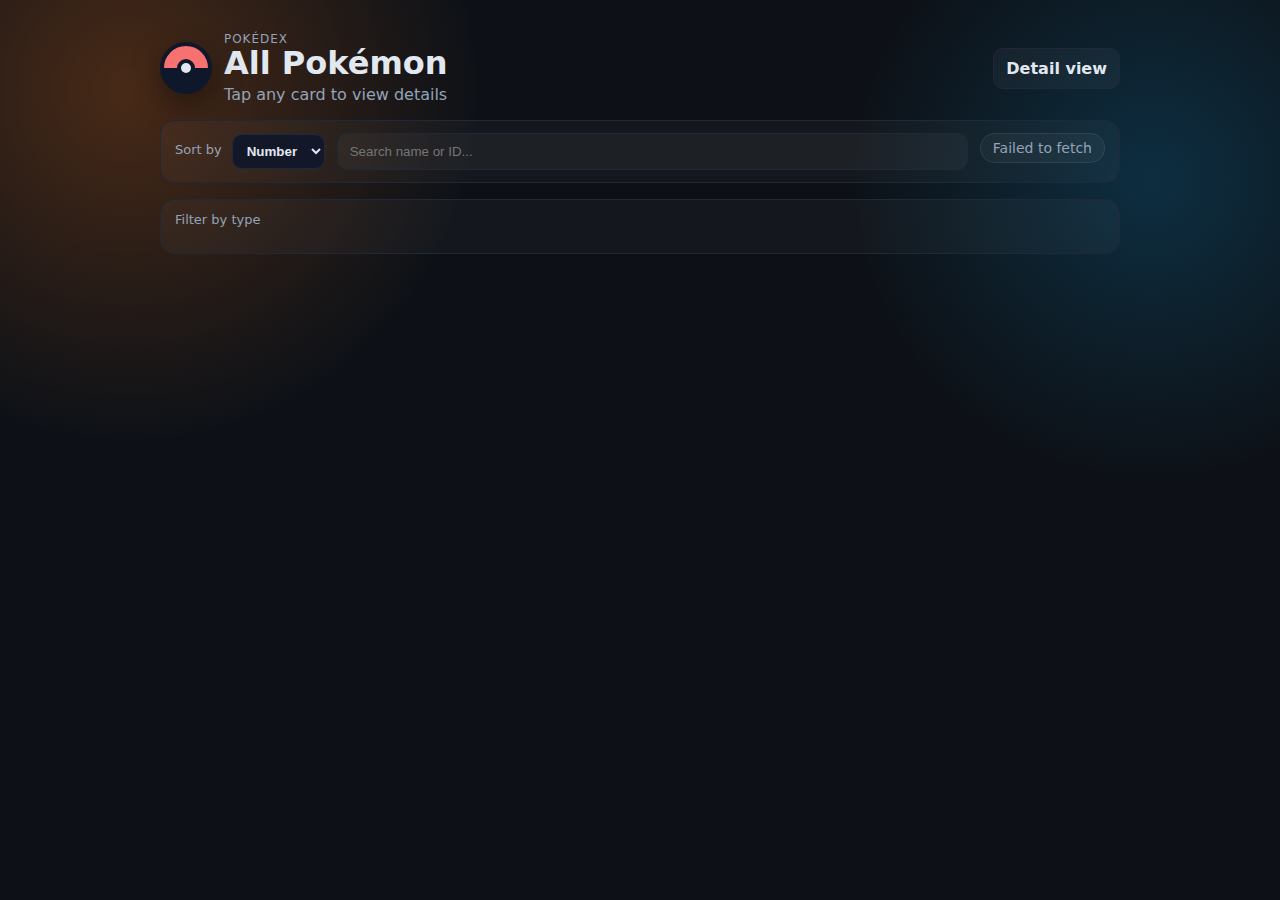
<file: index.html>
<!DOCTYPE html>
<html lang="en">
<head>
  <meta charset="UTF-8" />
  <meta name="viewport" content="width=device-width, initial-scale=1.0" />
  <title>Pokedex</title>
  <link rel="stylesheet" href="style.css" />
  <script>
    if (!window.location.search) {
      window.location.replace('list.html');
    }
  </script>
</head>
<body>
  <div class="page">
    <header class="hero">
      <a class="title-group" href="list.html" aria-label="View all Pokémon">
        <div class="pokeball" aria-hidden="true"></div>
        <div>
          <p class="eyebrow">Pokédex</p>
          <h1>Micah+Isla's Pokédex</h1>
          <p class="subtitle">Powered by Daddy</p>
        </div>
      </a>
      <nav class="nav-links">
        <a href="list.html">All Pokémon</a>
      </nav>
      <form id="search-form" class="search">
        <label class="sr-only" for="search-input">Search by name or ID</label>
        <input id="search-input" name="query" type="text" placeholder="e.g. pikachu or 25" autocomplete="off" required />
        <button type="submit">Search</button>
        <button type="button" id="random-btn" class="ghost">Random</button>
      </form>
    </header>

    <main class="content">
      <section id="status" class="status" role="status" aria-live="polite"></section>
      <div class="pager">
        <button type="button" id="prev-btn" aria-label="Previous Pokémon">← Prev</button>
        <button type="button" id="next-btn" aria-label="Next Pokémon">Next →</button>
      </div>
      <div class="tabs">
        <button class="tab active" data-tab="details">Details</button>
        <button class="tab" data-tab="evolution">Evolution</button>
        <button class="tab" data-tab="gallery">Gallery</button>
        <button class="tab" data-tab="moves">Moves</button>
        <button class="tab" data-tab="battle">Battle Data</button>
      </div>
      <section id="card" class="card tab-panel" data-tab-panel="details" hidden>
        <div class="card__header">
          <div class="card__title">
            <p class="eyebrow" id="poke-id">#000</p>
            <h2 id="poke-name">Pokemon</h2>
            <div class="title-actions">
              <button id="favorite-btn" class="ghost-btn" type="button">Favorite</button>
              <button id="cry-btn" class="ghost-btn" type="button">Play Cry</button>
            </div>
            <p id="genus" class="genus">—</p>
            <p id="flavor" class="flavor">—</p>
            <p id="biology" class="flavor">—</p>
            <div id="types" class="types"></div>
          </div>
          <img id="sprite" class="sprite" alt="Pokemon sprite" src="" />
        </div>

        <div class="card__meta">
          <div>
            <p class="label">Height</p>
            <p id="height" class="value">—</p>
          </div>
          <div>
            <p class="label">Weight</p>
            <p id="weight" class="value">—</p>
          </div>
          <div>
            <p class="label">Generation</p>
            <p id="generation" class="value">—</p>
          </div>
          <div>
            <p class="label">Region</p>
            <p id="region" class="value">—</p>
          </div>
          <div>
            <p class="label">Base Exp</p>
              <p id="base-exp" class="value badge">—</p>
          </div>
          <div>
            <p class="label">Gender Ratio</p>
            <p id="gender" class="value">—</p>
          </div>
          <div>
            <p class="label">Egg Groups</p>
            <p id="egg-groups" class="value">—</p>
          </div>
          <div>
            <p class="label">Habitat</p>
            <p id="habitat" class="value">—</p>
          </div>
          <div>
            <p class="label">Locations</p>
            <ul id="locations" class="locations-list"></ul>
          </div>
          <div>
            <p class="label">Versions</p>
            <ul id="versions" class="versions-list"></ul>
          </div>
        </div>

        <div class="card__body">
          <div>
            <p class="label">Abilities</p>
            <ul id="abilities" class="chips"></ul>
          </div>

          <div>
            <p class="label">Regional / Other Forms</p>
            <ul id="forms" class="chips"></ul>
          </div>

          <div>
            <div class="label-row">
              <p class="label">Stats</p>
              <p class="value badge" id="bst">Base Stat Total: —</p>
            </div>
            <ul id="stats" class="stats"></ul>
          </div>

          <div>
            <p class="label">Fun Facts</p>
            <ul id="fun-facts" class="chips"></ul>
          </div>

        </div>
      </section>

      <section class="card tab-panel" data-tab-panel="evolution" hidden>
        <div class="card__title">
          <h2>Evolution</h2>
          <p class="subtitle">Tap a stage to open its details</p>
        </div>
        <div id="evolution-container" class="evolution"></div>
      </section>

      <section class="card tab-panel" data-tab-panel="gallery" hidden>
        <div class="card__title">
          <h2>Gallery</h2>
          <p class="subtitle">Default, shiny, artwork, and alternative sprites</p>
        </div>
        <div id="gallery" class="gallery"></div>
        <div class="gallery-forms">
          <p class="label">All Forms</p>
          <div id="forms-gallery" class="gallery"></div>
        </div>
      </section>

      <section class="card tab-panel" data-tab-panel="moves" hidden>
        <div class="card__title">
          <h2>Moves</h2>
          <p class="subtitle">Level-up, machine (TM/HM/TR), and breeding moves</p>
        </div>
        <div class="moves-grid">
          <div>
            <p class="label">Level Up</p>
            <ul id="moves-level" class="moves-list"></ul>
          </div>
          <div>
            <p class="label">TM/HM/TR</p>
            <ul id="moves-machine" class="moves-list"></ul>
          </div>
          <div>
            <p class="label">Breeding</p>
            <ul id="moves-egg" class="moves-list"></ul>
          </div>
        </div>
      </section>

      <section class="card tab-panel" data-tab-panel="battle" hidden>
        <div class="card__title">
          <h2>Battle Data</h2>
          <p class="subtitle">Type weaknesses, resistances, and immunities</p>
        </div>
        <div class="battle-grid">
          <div>
            <p class="label">Super Effective</p>
            <ul id="eff-weak" class="chips"></ul>
          </div>
          <div>
            <p class="label">Resist</p>
            <ul id="eff-resist" class="chips"></ul>
          </div>
          <div>
            <p class="label">Immune</p>
            <ul id="eff-immune" class="chips"></ul>
          </div>
        </div>
      </section>
    </main>
  </div>

  <script src="script.js"></script>
</body>
</html>
</file>
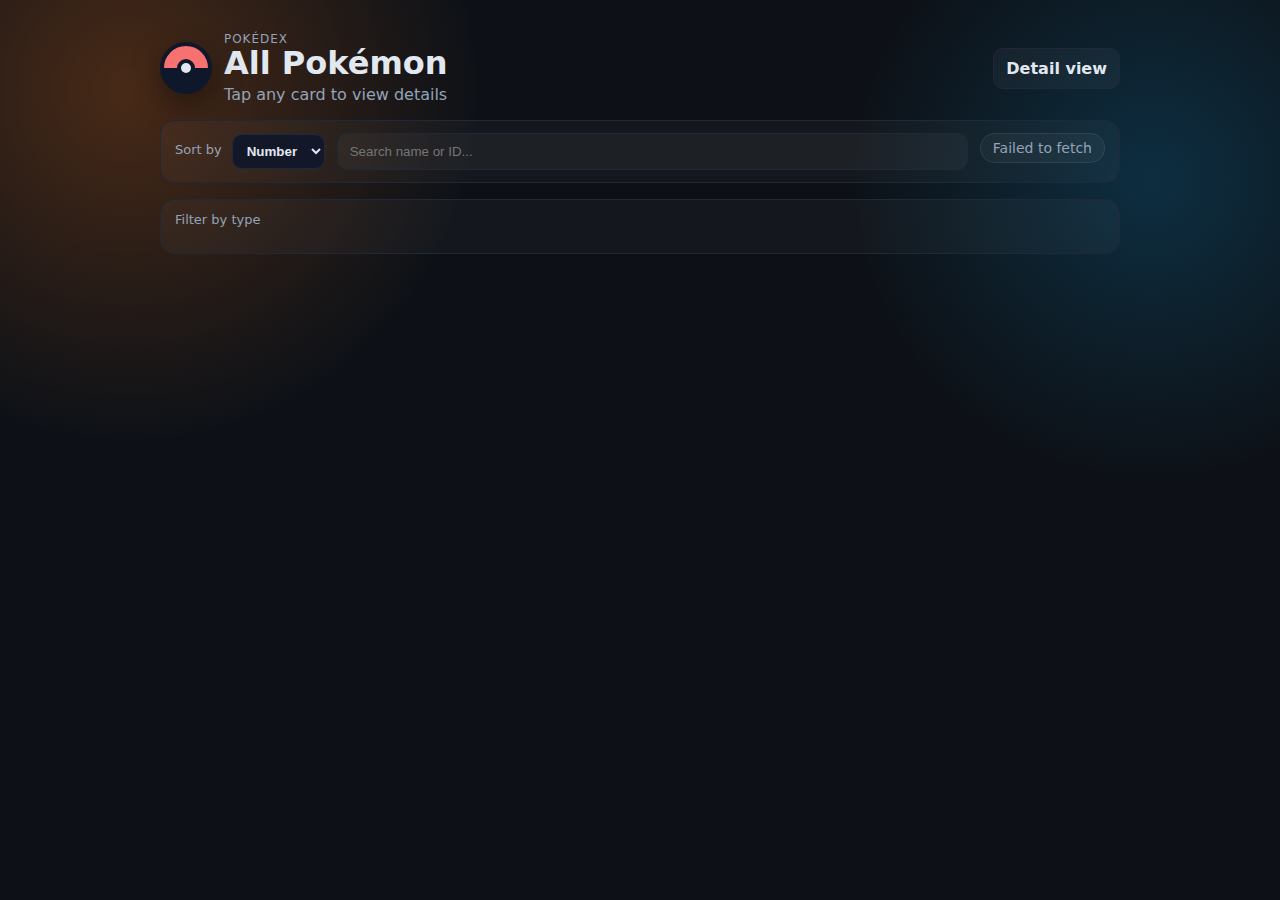
<file: list.html>
<!DOCTYPE html>
<html lang="en">
<head>
  <meta charset="UTF-8" />
  <meta name="viewport" content="width=device-width, initial-scale=1.0" />
  <title>Pokédex — All Pokémon</title>
  <link rel="stylesheet" href="style.css" />
</head>
<body>
  <div class="page">
    <header class="hero">
      <div class="title-group">
        <div class="pokeball" aria-hidden="true"></div>
        <div>
          <p class="eyebrow">Pokédex</p>
          <h1>All Pokémon</h1>
          <p class="subtitle">Tap any card to view details</p>
        </div>
      </div>
      <nav class="nav-links">
        <a href="index.html">Detail view</a>
      </nav>
    </header>

    <section class="toolbar">
      <div class="toolbar__left">
        <label class="label" for="sort-select">Sort by</label>
        <select id="sort-select">
          <option value="number">Number</option>
          <option value="name">Name</option>
          <option value="type">Type</option>
        </select>
      </div>
      <div class="toolbar__search">
        <label class="sr-only" for="search-list">Search by name or ID</label>
        <input id="search-list" type="text" placeholder="Search name or ID..." autocomplete="off" />
      </div>
      <div id="load-status" class="status" role="status" aria-live="polite">Loading list…</div>
    </section>

    <section class="filters">
      <p class="label">Filter by type</p>
      <div id="type-filters" class="filters__grid" role="group" aria-label="Filter by type"></div>
    </section>

    <main class="grid" id="pokemon-grid" aria-live="polite"></main>
  </div>

  <script src="list.js"></script>
</body>
</html>
</file>
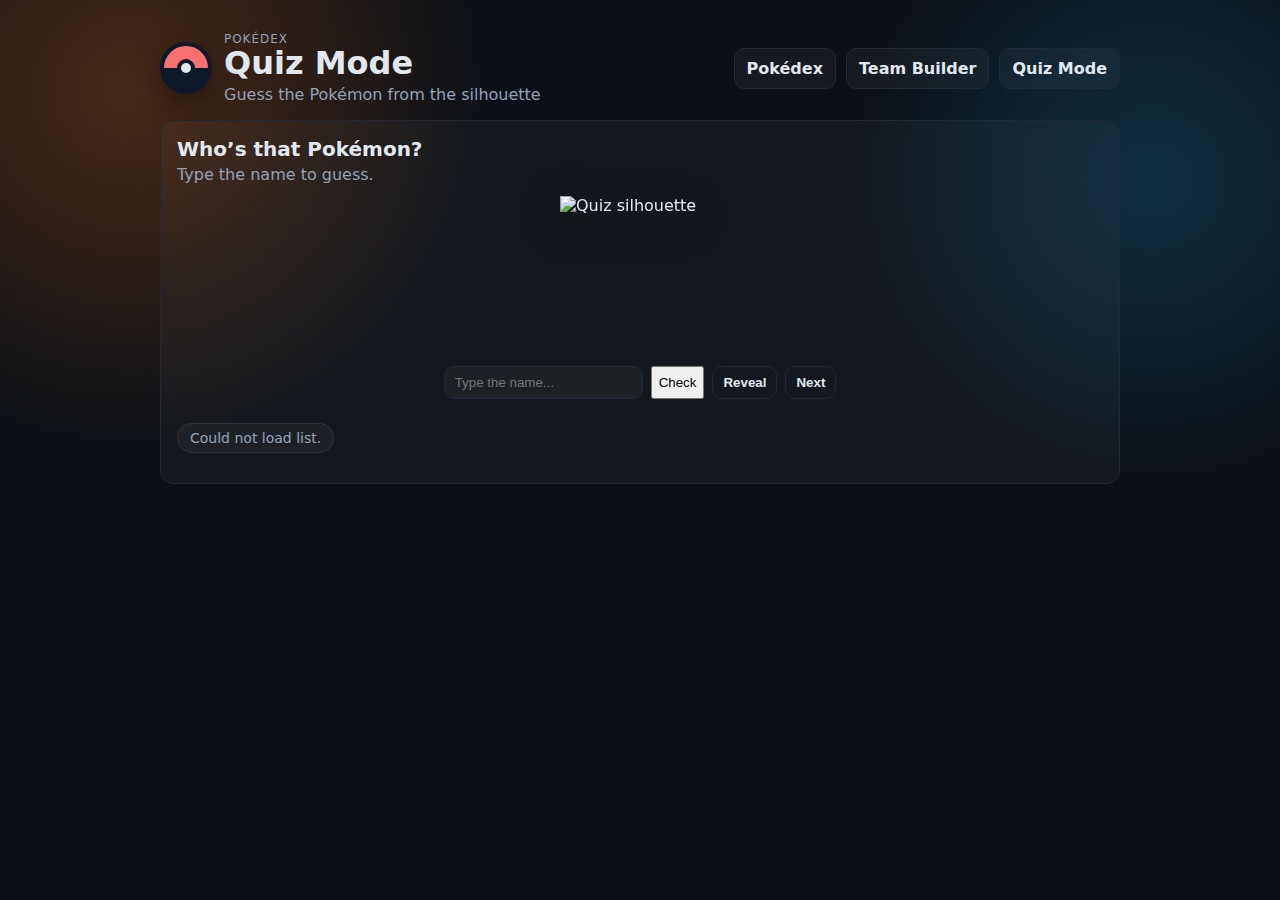
<file: quiz.html>
<!DOCTYPE html>
<html lang="en">
<head>
  <meta charset="UTF-8" />
  <meta name="viewport" content="width=device-width, initial-scale=1.0" />
  <title>Pokédex — Quiz Mode</title>
  <link rel="stylesheet" href="style.css" />
  <link rel="icon" type="image/png" href="icon.png" />
  <link rel="apple-touch-icon" href="icon.png" />
</head>
<body>
  <div class="page">
    <header class="hero">
      <div class="title-group">
        <a class="pokeball-link" href="list.html" aria-label="Back to home">
          <div class="pokeball" aria-hidden="true"></div>
        </a>
        <div>
          <p class="eyebrow">Pokédex</p>
          <h1>Quiz Mode</h1>
          <p class="subtitle">Guess the Pokémon from the silhouette</p>
        </div>
      </div>
      <nav class="nav-links">
        <a href="list.html">Pokédex</a>
        <a href="team.html">Team Builder</a>
        <a href="quiz.html">Quiz Mode</a>
      </nav>
    </header>

    <section class="panel">
      <div class="panel__header">
        <h2>Who’s that Pokémon?</h2>
        <p class="subtitle">Type the name to guess.</p>
      </div>
      <div class="quiz">
        <img id="quiz-image" class="quiz__image" alt="Quiz silhouette" />
        <div class="quiz__controls">
          <input id="quiz-input" type="text" placeholder="Type the name..." autocomplete="off" />
          <button id="quiz-check" type="button">Check</button>
          <button id="quiz-reveal" class="ghost-btn" type="button">Reveal</button>
          <button id="quiz-next" class="ghost-btn" type="button">Next</button>
        </div>
        <p id="quiz-status" class="status">Loading…</p>
      </div>
    </section>
  </div>

  <script src="quiz.js"></script>
</body>
</html>
</file>
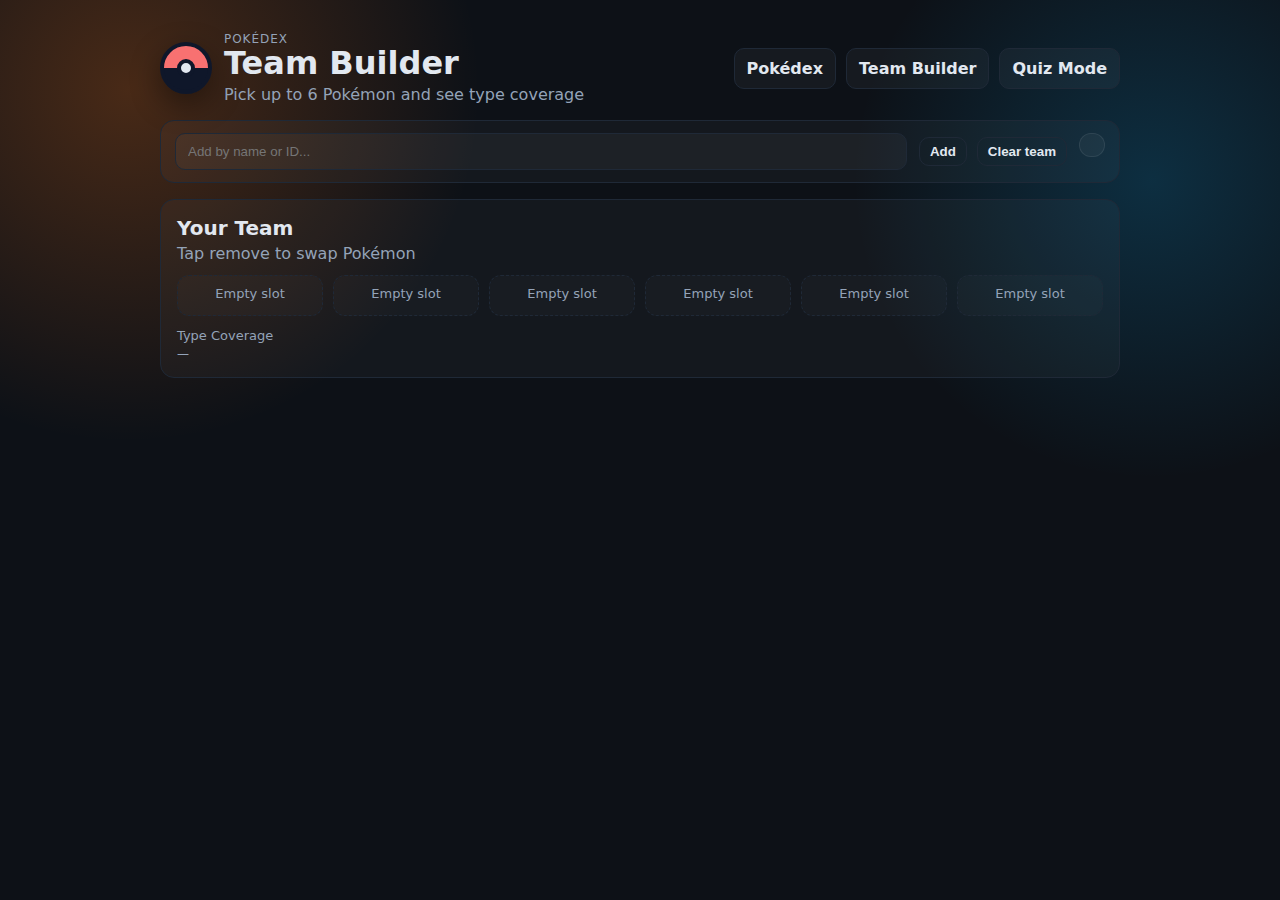
<file: team.html>
<!DOCTYPE html>
<html lang="en">
<head>
  <meta charset="UTF-8" />
  <meta name="viewport" content="width=device-width, initial-scale=1.0" />
  <title>Pokédex — Team Builder</title>
  <link rel="stylesheet" href="style.css" />
  <link rel="icon" type="image/png" href="icon.png" />
  <link rel="apple-touch-icon" href="icon.png" />
</head>
<body>
  <div class="page">
    <header class="hero">
      <div class="title-group">
        <a class="pokeball-link" href="list.html" aria-label="Back to home">
          <div class="pokeball" aria-hidden="true"></div>
        </a>
        <div>
          <p class="eyebrow">Pokédex</p>
          <h1>Team Builder</h1>
          <p class="subtitle">Pick up to 6 Pokémon and see type coverage</p>
        </div>
      </div>
      <nav class="nav-links">
        <a href="list.html">Pokédex</a>
        <a href="team.html">Team Builder</a>
        <a href="quiz.html">Quiz Mode</a>
      </nav>
    </header>

    <section class="toolbar">
      <div class="toolbar__search">
        <label class="sr-only" for="team-add-input">Add Pokémon by name or ID</label>
        <input id="team-add-input" type="text" placeholder="Add by name or ID..." autocomplete="off" />
      </div>
      <div class="toolbar__actions">
        <button id="team-add-btn" class="ghost-btn" type="button">Add</button>
        <button id="clear-team" class="ghost-btn" type="button">Clear team</button>
      </div>
      <div id="team-status" class="status" role="status" aria-live="polite"></div>
    </section>

    <section class="panel">
      <div class="panel__header">
        <h2>Your Team</h2>
        <p class="subtitle">Tap remove to swap Pokémon</p>
      </div>
      <div id="team-slots" class="team-slots"></div>
      <div>
        <p class="label">Type Coverage</p>
        <div id="team-coverage" class="chips"></div>
      </div>
    </section>
  </div>

  <script src="team.js"></script>
</body>
</html>
</file>
<file: style.css>
:root {
  color-scheme: light dark;
  --bg: #0d1117;
  --panel: #111827;
  --muted: #94a3b8;
  --text: #e2e8f0;
  --accent: #f97316;
  --border: #1f2937;
  --success: #22c55e;
  --warn: #facc15;
  --error: #ef4444;
  --card-width: min(960px, 100%);
  font-family: 'Inter', system-ui, -apple-system, BlinkMacSystemFont, 'Segoe UI', sans-serif;
  background: radial-gradient(circle at 10% 10%, rgba(249, 115, 22, 0.25), transparent 25%), radial-gradient(circle at 90% 20%, rgba(14, 165, 233, 0.2), transparent 22%), var(--bg);
  color: var(--text);
}

*,
*::before,
*::after {
  box-sizing: border-box;
}

[hidden] {
  display: none !important;
}

body {
  margin: 0;
  min-height: 100vh;
  display: flex;
  justify-content: center;
  padding: 32px 16px 48px;
}

.page {
  width: var(--card-width);
  display: flex;
  flex-direction: column;
  gap: 16px;
}

.hero {
  display: flex;
  flex-wrap: wrap;
  align-items: center;
  justify-content: space-between;
  gap: 16px;
}

.nav-links {
  display: flex;
  gap: 10px;
}

.nav-links a {
  padding: 10px 12px;
  border-radius: 10px;
  border: 1px solid var(--border);
  color: var(--text);
  text-decoration: none;
  background: rgba(255, 255, 255, 0.04);
  font-weight: 600;
}

.title-group {
  display: flex;
  align-items: center;
  gap: 12px;
  color: inherit;
  text-decoration: none;
}

.pokeball-link {
  display: inline-flex;
  border-radius: 50%;
}


.pokeball {
  width: 52px;
  height: 52px;
  border-radius: 50%;
  background: linear-gradient(180deg, #f87171 50%, #0f172a 50%);
  border: 4px solid #0f172a;
  position: relative;
  box-shadow: 0 10px 30px rgba(0, 0, 0, 0.4);
}

.pokeball::before {
  content: '';
  position: absolute;
  inset: 22px 0 22px 0;
  background: #0f172a;
}

.pokeball::after {
  content: '';
  position: absolute;
  top: 50%;
  left: 50%;
  transform: translate(-50%, -50%);
  width: 18px;
  height: 18px;
  border-radius: 50%;
  background: #e2e8f0;
  border: 4px solid #0f172a;
}

h1 {
  margin: 0;
  font-size: 32px;
  line-height: 1.1;
}

.eyebrow {
  margin: 0;
  text-transform: uppercase;
  letter-spacing: 0.08em;
  font-size: 12px;
  color: var(--muted);
}

.subtitle {
  margin: 4px 0 0;
  color: var(--muted);
}

.badge {
  display: inline-flex;
  align-items: center;
  gap: 6px;
  padding: 6px 10px;
  border-radius: 999px;
  background: rgba(249, 115, 22, 0.16);
  border: 1px solid var(--border);
  font-weight: 700;
  font-size: 13px;
}

.flavor {
  margin: 6px 0 10px;
  color: var(--muted);
  font-size: 14px;
  padding: 8px 10px;
  border-radius: 10px;
  background: rgba(255, 255, 255, 0.04);
  border: 1px solid var(--border);
}

.genus {
  margin: 4px 0 0;
  color: var(--text);
  font-weight: 700;
  font-size: 15px;
  text-transform: capitalize;
}

.title-actions {
  display: flex;
  gap: 8px;
  flex-wrap: wrap;
  margin: 6px 0;
}

.search {
  display: flex;
  width: 100%;
  max-width: 420px;
  gap: 8px;
}

.search input {
  flex: 1;
  padding: 12px 14px;
  border-radius: 12px;
  border: 1px solid var(--border);
  background: rgba(255, 255, 255, 0.03);
  color: inherit;
  outline: none;
  transition: border 120ms ease, box-shadow 120ms ease;
}

.search input:focus {
  border-color: var(--accent);
  box-shadow: 0 0 0 3px rgba(249, 115, 22, 0.35);
}

.search button {
  padding: 12px 16px;
  border-radius: 12px;
  border: 1px solid var(--border);
  background: var(--accent);
  color: #0f172a;
  font-weight: 600;
  cursor: pointer;
  transition: transform 120ms ease, box-shadow 120ms ease, opacity 120ms ease;
}

.search button:hover {
  transform: translateY(-1px);
  box-shadow: 0 10px 30px rgba(249, 115, 22, 0.3);
}

.search button:disabled {
  opacity: 0.6;
  cursor: not-allowed;
}

.search .ghost {
  background: transparent;
  color: var(--text);
}

.pager {
  display: flex;
  justify-content: space-between;
  gap: 10px;
}

.pager button {
  flex: 1;
  padding: 10px 14px;
  border-radius: 12px;
  border: 1px solid var(--border);
  background: rgba(255, 255, 255, 0.05);
  color: var(--text);
  font-weight: 700;
  cursor: pointer;
  transition: transform 120ms ease, box-shadow 120ms ease, opacity 120ms ease;
}

.pager button:hover {
  transform: translateY(-1px);
  box-shadow: 0 10px 30px rgba(0, 0, 0, 0.25);
}

.pager button:disabled {
  opacity: 0.6;
  cursor: not-allowed;
}

.pager-cards {
  display: grid;
  grid-template-columns: repeat(2, minmax(0, 1fr));
  gap: 12px;
  margin: 12px 0 18px;
}

.pager-card {
  display: grid;
  grid-template-columns: auto auto 1fr;
  align-items: center;
  gap: 12px;
  padding: 12px 16px;
  border-radius: 16px;
  background: rgba(255, 255, 255, 0.03);
  border: 1px solid rgba(255, 255, 255, 0.08);
  text-decoration: none;
  color: inherit;
  transition: transform 0.2s ease, border-color 0.2s ease, box-shadow 0.2s ease;
}

.pager-card:hover {
  transform: translateY(-1px);
  border-color: rgba(255, 255, 255, 0.2);
  box-shadow: 0 10px 25px rgba(0, 0, 0, 0.2);
}

.pager-card__arrow {
  font-size: 20px;
  color: var(--muted);
}

.pager-card__img {
  width: 60px;
  height: 60px;
  object-fit: contain;
  filter: drop-shadow(0 12px 18px rgba(0, 0, 0, 0.35));
}

.pager-card__meta {
  display: flex;
  flex-direction: column;
  gap: 4px;
}

.pager-card__id {
  margin: 0;
  font-size: 12px;
  color: var(--muted);
}

.pager-card__name {
  margin: 0;
  font-size: 16px;
  font-weight: 700;
}

.pager-card.is-disabled {
  opacity: 0.5;
  pointer-events: none;
}

.pager-card#next-card {
  grid-template-columns: 1fr auto auto;
  text-align: right;
}

.content {
  display: flex;
  flex-direction: column;
  gap: 12px;
}

.tabs {
  display: flex;
  gap: 8px;
}

.tab {
  padding: 10px 14px;
  border-radius: 12px;
  border: 1px solid var(--border);
  background: rgba(255, 255, 255, 0.04);
  color: var(--text);
  cursor: pointer;
  font-weight: 700;
  flex: 1;
  transition: transform 120ms ease, box-shadow 120ms ease, border 120ms ease;
}

.tab:hover {
  transform: translateY(-1px);
  box-shadow: 0 10px 30px rgba(0, 0, 0, 0.25);
}

.tab.active {
  border-color: var(--accent);
  background: rgba(249, 115, 22, 0.15);
}

.status {
  min-height: 24px;
  color: var(--muted);
  font-size: 14px;
  display: inline-flex;
  align-items: center;
  gap: 6px;
  padding: 6px 12px;
  border-radius: 999px;
  background: rgba(255, 255, 255, 0.04);
  border: 1px solid rgba(255, 255, 255, 0.08);
  align-self: flex-start;
}

.status[data-tone='success'] {
  color: var(--success);
}

.status[data-tone='error'] {
  color: var(--error);
}

.status[data-tone='warn'] {
  color: var(--warn);
}

.status[data-tone='loading'] {
  color: var(--accent);
}

.status[data-tone='loading']::after {
  content: '...';
  animation: statusDots 1.2s steps(3, end) infinite;
}

@keyframes statusDots {
  0% { content: ''; }
  33% { content: '.'; }
  66% { content: '..'; }
  100% { content: '...'; }
}

.loading-panel {
  display: inline-flex;
  align-items: center;
  gap: 12px;
  padding: 10px 14px;
  border-radius: 999px;
  background: rgba(255, 255, 255, 0.04);
  border: 1px solid rgba(255, 255, 255, 0.08);
  color: var(--text);
}

.loading-panel__text {
  margin: 0;
  font-size: 14px;
  color: var(--muted);
}

.loading-ball {
  width: 28px;
  height: 28px;
  border-width: 3px;
  animation: loadingSpin 1.2s linear infinite;
}

.loading-ball::before {
  inset: 11px 0 11px 0;
}

.loading-ball::after {
  width: 10px;
  height: 10px;
  border-width: 3px;
}

@keyframes loadingSpin {
  to { transform: rotate(360deg); }
}

.pager-card__media {
  position: relative;
  width: 60px;
  height: 60px;
  display: grid;
  place-items: center;
}

.pager-card__loader {
  position: absolute;
  width: 36px;
  height: 36px;
  border-width: 3px;
  opacity: 0.8;
}

.pager-card__img {
  width: 60px;
  height: 60px;
  object-fit: contain;
  filter: drop-shadow(0 12px 18px rgba(0, 0, 0, 0.35));
  transition: opacity 0.2s ease;
}

.pager-card__media.is-loaded .pager-card__loader {
  opacity: 0;
}

.toolbar {
  display: flex;
  align-items: center;
  justify-content: space-between;
  gap: 12px;
  padding: 12px 14px;
  border: 1px solid var(--border);
  border-radius: 14px;
  background: rgba(255, 255, 255, 0.03);
  flex-wrap: wrap;
}

.toolbar__left {
  display: flex;
  align-items: center;
  gap: 10px;
}

.toolbar__actions {
  display: flex;
  align-items: center;
  gap: 10px;
  flex-wrap: wrap;
}

.status--toast {
  position: fixed;
  right: 16px;
  bottom: 16px;
  z-index: 20;
  background: rgba(15, 23, 42, 0.92);
  border: 1px solid rgba(255, 255, 255, 0.12);
  box-shadow: 0 12px 30px rgba(0, 0, 0, 0.35);
  opacity: 0;
  transform: translateY(8px);
  transition: opacity 0.2s ease, transform 0.2s ease;
}

.status--toast.is-visible {
  opacity: 1;
  transform: translateY(0);
}

.toolbar__group {
  display: flex;
  align-items: center;
  gap: 8px;
  padding: 4px;
  border-radius: 999px;
  background: rgba(255, 255, 255, 0.03);
  border: 1px solid rgba(255, 255, 255, 0.06);
}

.ghost-btn--accent {
  background: rgba(249, 115, 22, 0.15);
  border-color: rgba(249, 115, 22, 0.5);
  color: #f8fafc;
}

.ghost-btn--accent {
  display: inline-flex;
  align-items: center;
  gap: 8px;
}

.btn-pokeball {
  width: 18px;
  height: 18px;
  border-radius: 50%;
  background: linear-gradient(180deg, #f87171 50%, #0f172a 50%);
  border: 2px solid #0f172a;
  position: relative;
  box-shadow: 0 4px 10px rgba(0, 0, 0, 0.35);
}

.btn-pokeball::before {
  content: '';
  position: absolute;
  inset: 7px 0 7px 0;
  background: #0f172a;
}

.btn-pokeball::after {
  content: '';
  position: absolute;
  top: 50%;
  left: 50%;
  transform: translate(-50%, -50%);
  width: 6px;
  height: 6px;
  border-radius: 50%;
  background: #e2e8f0;
  border: 2px solid #0f172a;
}

.ghost-btn--accent:hover {
  background: rgba(249, 115, 22, 0.25);
}

.toolbar__search {
  flex: 1;
  min-width: 200px;
}

.toolbar__search input {
  width: 100%;
  padding: 10px 12px;
  border-radius: 10px;
  border: 1px solid var(--border);
  background: rgba(255, 255, 255, 0.04);
  color: var(--text);
}

.toolbar select {
  padding: 8px 10px;
  border-radius: 10px;
  border: 1px solid var(--border);
  background: rgba(15, 23, 42, 0.9);
  color: var(--text);
  font-weight: 600;
}

.toolbar select.select-pill {
  appearance: none;
  padding-right: 34px;
  border-radius: 999px;
  background-image: url("data:image/svg+xml,%3Csvg xmlns='http://www.w3.org/2000/svg' width='12' height='8' viewBox='0 0 12 8'%3E%3Cpath d='M1 1l5 5 5-5' stroke='%23e2e8f0' stroke-width='1.8' fill='none' stroke-linecap='round'/%3E%3C/svg%3E");
  background-repeat: no-repeat;
  background-position: right 12px center;
  background-size: 12px 8px;
}


.toolbar select:focus {
  outline: none;
  border-color: var(--accent);
  box-shadow: 0 0 0 3px rgba(249, 115, 22, 0.35);
}

.toolbar select option {
  background: #0f172a;
  color: var(--text);
}

.filters {
  display: flex;
  flex-direction: column;
  gap: 10px;
  padding: 12px 14px;
  border: 1px solid var(--border);
  border-radius: 14px;
  background: rgba(255, 255, 255, 0.03);
}

.filters__grid {
  display: grid;
  grid-template-columns: repeat(auto-fill, minmax(140px, 1fr));
  gap: 8px;
}

#sort-panel .filters__grid {
  grid-template-columns: repeat(3, max-content);
  align-items: center;
  justify-content: flex-start;
}

#sort-panel .filter-pill {
  width: auto;
}

.collapse {
  max-height: 0;
  opacity: 0;
  overflow: hidden;
  pointer-events: none;
  transform: translateY(-6px);
  padding: 0 14px;
  border-width: 0;
  transition:
    max-height 0.35s ease,
    opacity 0.25s ease,
    transform 0.25s ease,
    padding 0.25s ease;
}

.collapse.is-open {
  max-height: 1200px;
  opacity: 1;
  pointer-events: auto;
  transform: translateY(0);
  padding: 12px 14px;
  border-width: 1px;
}

.filter-row {
  display: flex;
  flex-wrap: wrap;
  gap: 8px;
}

.filter-pill {
  display: flex;
  align-items: center;
  gap: 8px;
  padding: 8px 10px;
  border: 1px solid var(--border);
  border-radius: 10px;
  background: rgba(255, 255, 255, 0.02);
  cursor: pointer;
  transition: transform 120ms ease, box-shadow 120ms ease, border 120ms ease;
}

.filter-pill input {
  position: absolute;
  opacity: 0;
  pointer-events: none;
}

.filter-pill--toggle {
  cursor: pointer;
  font-weight: 600;
}

.filter-pill.is-active {
  box-shadow: 0 10px 24px rgba(0, 0, 0, 0.2);
}

.filter-pill.is-favorite {
  background: rgba(250, 204, 21, 0.2);
  border-color: #facc15;
  color: #f8fafc;
}

.filter-pill:hover {
  transform: translateY(-1px);
  box-shadow: 0 8px 20px rgba(0, 0, 0, 0.2);
}

.grid {
  display: grid;
  grid-template-columns: repeat(auto-fill, minmax(180px, 1fr));
  gap: 14px;
}

.load-more {
  display: flex;
  justify-content: center;
  margin: 16px 0 6px;
}

.load-more button {
  padding: 10px 16px;
  border-radius: 12px;
}

.mini-card {
  display: flex;
  flex-direction: column;
  gap: 10px;
  padding: 12px;
  border-radius: 12px;
  border: 1px solid var(--border);
  background: rgba(255, 255, 255, 0.03);
  text-decoration: none;
  color: var(--text);
  transition: transform 160ms ease, box-shadow 160ms ease, border 160ms ease, background 160ms ease;
  opacity: 0;
  transform: translateY(6px);
  animation: cardFadeIn 280ms ease forwards;
}

.mini-card:hover {
  transform: translateY(-3px);
  border-color: var(--accent);
  box-shadow: 0 20px 40px rgba(0, 0, 0, 0.25);
  background: rgba(255, 255, 255, 0.06);
}

.mini-card img {
  width: 120px;
  height: 120px;
  object-fit: contain;
  align-self: center;
  filter: drop-shadow(0 10px 16px rgba(0, 0, 0, 0.3));
  transition: transform 160ms ease;
}

.mini-card:hover img {
  transform: translateY(-2px) scale(1.03);
}

.mini-card:nth-child(1n) { animation-delay: 40ms; }
.mini-card:nth-child(2n) { animation-delay: 80ms; }
.mini-card:nth-child(3n) { animation-delay: 120ms; }
.mini-card:nth-child(4n) { animation-delay: 160ms; }
.mini-card:nth-child(5n) { animation-delay: 200ms; }
.mini-card:nth-child(6n) { animation-delay: 240ms; }

@keyframes cardFadeIn {
  from {
    opacity: 0;
    transform: translateY(6px);
  }
  to {
    opacity: 1;
    transform: translateY(0);
  }
}

@media (prefers-reduced-motion: reduce) {
  .mini-card {
    animation: none;
    opacity: 1;
    transform: none;
  }
  .mini-card img {
    transition: none;
  }
}

.mini-card__meta {
  display: flex;
  flex-direction: column;
  gap: 6px;
}

.mini-card__name {
  margin: 0;
  font-weight: 700;
  text-transform: capitalize;
}

.mini-card__types {
  display: flex;
  gap: 6px;
  flex-wrap: wrap;
}

.mini-card__actions {
  display: flex;
  gap: 6px;
  flex-wrap: wrap;
}

.type-pill.small {
  font-size: 12px;
  padding: 5px 8px;
}

.type-pill--fade {
  opacity: 0;
  transform: translateY(2px);
  animation: typePillFadeIn 220ms ease forwards;
}

@keyframes typePillFadeIn {
  from {
    opacity: 0;
    transform: translateY(2px);
  }
  to {
    opacity: 1;
    transform: translateY(0);
  }
}

.icon-btn,
.ghost-btn {
  padding: 6px 10px;
  border-radius: 10px;
  border: 1px solid var(--border);
  background: rgba(255, 255, 255, 0.04);
  color: var(--text);
  font-weight: 600;
  cursor: pointer;
  transition: transform 120ms ease, box-shadow 120ms ease, border 120ms ease;
}

.ghost-btn {
  background: transparent;
}

.icon-btn:hover,
.ghost-btn:hover {
  transform: translateY(-1px);
  box-shadow: 0 10px 30px rgba(0, 0, 0, 0.2);
}

.icon-btn.is-active {
  border-color: var(--accent);
  background: rgba(249, 115, 22, 0.2);
}

.icon-btn--star {
  font-size: 16px;
  line-height: 1;
  padding: 6px 8px;
}

.panel-grid {
  display: grid;
  grid-template-columns: repeat(auto-fit, minmax(260px, 1fr));
  gap: 14px;
}

.panel {
  padding: 16px;
  border: 1px solid var(--border);
  border-radius: 14px;
  background: rgba(255, 255, 255, 0.03);
  display: flex;
  flex-direction: column;
  gap: 12px;
}

.panel__header h2 {
  margin: 0;
  font-size: 20px;
}

.team-slots {
  display: grid;
  grid-template-columns: repeat(auto-fit, minmax(140px, 1fr));
  gap: 10px;
}

.team-slot {
  padding: 10px;
  border-radius: 12px;
  border: 1px dashed var(--border);
  background: rgba(255, 255, 255, 0.02);
  text-align: center;
  display: flex;
  flex-direction: column;
  gap: 8px;
  align-items: center;
}

.team-slot img {
  width: 84px;
  height: 84px;
  object-fit: contain;
}

.team-actions {
  display: flex;
  justify-content: flex-end;
}

.quiz {
  display: flex;
  flex-direction: column;
  gap: 10px;
  align-items: center;
}

.quiz__image {
  width: 160px;
  height: 160px;
  object-fit: contain;
  filter: drop-shadow(0 10px 20px rgba(0, 0, 0, 0.35));
}

.quiz__image--hidden {
  filter: brightness(0) drop-shadow(0 10px 20px rgba(0, 0, 0, 0.35));
}

.quiz__controls {
  display: flex;
  gap: 8px;
  flex-wrap: wrap;
  justify-content: center;
}

.quiz__controls input {
  padding: 8px 10px;
  border-radius: 10px;
  border: 1px solid var(--border);
  background: rgba(255, 255, 255, 0.04);
  color: var(--text);
  min-width: 180px;
}

.link-plain {
  color: inherit;
  text-decoration: none;
  font-weight: 700;
}

.card {
  background: rgba(17, 24, 39, 0.75);
  border: 1px solid var(--border);
  border-radius: 18px;
  padding: 18px;
  display: flex;
  flex-direction: column;
  gap: 18px;
  box-shadow: 0 20px 60px rgba(0, 0, 0, 0.35);
}

.card__section {
  display: flex;
  flex-direction: column;
  gap: 12px;
  padding-top: 6px;
}

.card__header {
  display: flex;
  align-items: center;
  justify-content: space-between;
  gap: 16px;
}

.card__title h2 {
  margin: 4px 0 6px;
  font-size: 26px;
}

.types {
  display: flex;
  gap: 8px;
  flex-wrap: wrap;
}

.sprite-frame {
  width: 180px;
  height: 180px;
  display: grid;
  place-items: center;
  border-radius: 50%;
  background: radial-gradient(circle, rgba(255, 255, 255, 0.08) 0%, transparent 60%);
  flex-shrink: 0;
}

.type-pill {
  padding: 6px 10px;
  border-radius: 999px;
  font-size: 13px;
  text-transform: capitalize;
  color: #0f172a;
  font-weight: 700;
}

.sprite {
  width: 160px;
  height: 160px;
  object-fit: contain;
  filter: drop-shadow(0 20px 30px rgba(0, 0, 0, 0.35));
  background: transparent;
  border-radius: 0;
  transition: transform 180ms ease, filter 180ms ease;
}

.sprite:hover,
.sprite.is-active {
  transform: translateY(-6px) scale(1.05);
  filter: drop-shadow(0 26px 36px rgba(0, 0, 0, 0.45));
}

.card__meta {
  display: grid;
  grid-template-columns: repeat(auto-fit, minmax(160px, 1fr));
  gap: 12px;
  padding: 12px;
  background: rgba(255, 255, 255, 0.02);
  border-radius: 12px;
}

.card__meta--secondary {
  grid-template-columns: repeat(auto-fit, minmax(180px, 1fr));
  gap: 16px;
  margin-top: 12px;
}

.meta-wide {
  grid-column: 1 / -1;
}

.meta-wide .locations-list,
.meta-wide .versions-list {
  max-height: 180px;
  overflow: auto;
  padding-right: 4px;
}

.label {
  margin: 0 0 4px;
  color: var(--muted);
  font-size: 13px;
}

.label-row {
  display: flex;
  align-items: center;
  justify-content: space-between;
  gap: 8px;
  margin-bottom: 8px;
}

.value {
  margin: 0;
  font-weight: 700;
}

.locations-list {
  list-style: none;
  padding: 0;
  margin: 0;
  display: flex;
  flex-direction: column;
  gap: 6px;
}

.location-row {
  display: flex;
  gap: 8px;
  align-items: baseline;
  flex-wrap: wrap;
  font-size: 12px;
}

.location-game {
  font-weight: 700;
  color: var(--text);
  text-transform: capitalize;
  white-space: nowrap;
}

.location-areas {
  color: var(--muted);
}

.versions-list {
  list-style: none;
  padding: 0;
  margin: 0;
  display: flex;
  flex-wrap: wrap;
  gap: 6px;
}

.version-chip {
  padding: 4px 8px;
  border-radius: 999px;
  border: 1px solid var(--border);
  background: rgba(255, 255, 255, 0.04);
  font-size: 12px;
  color: var(--text);
  text-transform: capitalize;
}

.card__body {
  display: grid;
  grid-template-columns: repeat(3, minmax(200px, 1fr));
  column-gap: 24px;
  row-gap: 18px;
}

.battle-grid {
  display: grid;
  grid-template-columns: repeat(auto-fit, minmax(200px, 1fr));
  gap: 12px;
}

.chips {
  list-style: none;
  padding: 0;
  display: flex;
  gap: 8px;
  flex-wrap: wrap;
  margin: 0;
}

.evolution {
  display: flex;
  flex-direction: column;
  gap: 14px;
}

.evo-path {
  display: flex;
  align-items: center;
  gap: 14px;
  flex-wrap: wrap;
}

.evo-node {
  display: flex;
  flex-direction: column;
  align-items: center;
  gap: 8px;
  padding: 10px;
  border: 1px solid var(--border);
  border-radius: 12px;
  background: rgba(255, 255, 255, 0.04);
  text-decoration: none;
  color: var(--text);
  width: 140px;
  text-align: center;
  transition: transform 120ms ease, box-shadow 120ms ease, border 120ms ease;
}

.evo-node__types {
  display: flex;
  gap: 6px;
  flex-wrap: wrap;
  justify-content: center;
}

.evo-current-tag {
  display: inline-block;
  margin-left: 6px;
  padding: 2px 6px;
  border-radius: 999px;
  border: 1px solid var(--border);
  background: rgba(249, 115, 22, 0.18);
  font-size: 10px;
  color: var(--text);
  text-transform: uppercase;
  letter-spacing: 0.06em;
}

.evo-node--current {
  border-color: var(--accent);
  box-shadow: 0 14px 28px rgba(249, 115, 22, 0.2);
}

.evo-node:hover {
  transform: translateY(-2px);
  border-color: var(--accent);
  box-shadow: 0 14px 28px rgba(0, 0, 0, 0.25);
}

.evo-node img {
  width: 112px;
  height: 112px;
  object-fit: contain;
}

.evo-node .eyebrow {
  font-size: 11px;
}

.evo-arrow {
  display: flex;
  flex-direction: column;
  align-items: center;
  gap: 6px;
  color: var(--muted);
  min-width: 72px;
}

.evo-method {
  margin: 0;
  font-size: 12px;
  color: var(--muted);
  text-align: center;
  max-width: 120px;
}

.evo-branch {
  display: flex;
  align-items: center;
  gap: 12px;
  flex-wrap: wrap;
}

.evo-branch__children {
  display: flex;
  flex-direction: column;
  gap: 16px;
}

.evo-branch__child {
  display: flex;
  align-items: center;
  gap: 12px;
  flex-wrap: wrap;
}

.evo-branch__method {
  display: inline-flex;
  align-items: center;
  gap: 6px;
  color: var(--muted);
  font-size: 12px;
  max-width: 160px;
  flex-wrap: wrap;
}

.evo-branch__arrow {
  font-weight: 700;
}

.evo-branch__badges {
  display: inline-flex;
  gap: 6px;
  flex-wrap: wrap;
}

.evo-badge {
  padding: 2px 6px;
  border-radius: 999px;
  border: 1px solid var(--border);
  background: rgba(255, 255, 255, 0.06);
  font-size: 10px;
  color: var(--text);
  text-transform: uppercase;
  letter-spacing: 0.05em;
}

.evo-special {
  display: flex;
  flex-direction: column;
  gap: 10px;
  margin-top: 8px;
}

.evo-special__grid {
  display: grid;
  grid-template-columns: repeat(auto-fit, minmax(140px, 1fr));
  gap: 12px;
}

.chip {
  padding: 8px 10px;
  background: rgba(255, 255, 255, 0.05);
  border-radius: 10px;
  border: 1px solid var(--border);
  font-size: 13px;
  min-width: 180px;
  max-width: 280px;
}

.ability-title {
  font-weight: 700;
  text-transform: capitalize;
  margin: 0 0 4px;
}

.ability-desc {
  margin: 0;
  color: var(--muted);
  font-size: 12px;
  line-height: 1.4;
}

.moves-grid {
  display: grid;
  grid-template-columns: repeat(auto-fit, minmax(220px, 1fr));
  gap: 14px;
}

.moves-list {
  list-style: none;
  padding: 0;
  margin: 0;
  display: flex;
  flex-direction: column;
  gap: 8px;
}

.move-chip {
  padding: 8px 10px;
  background: rgba(255, 255, 255, 0.05);
  border-radius: 10px;
  border: 1px solid var(--border);
  display: grid;
  grid-template-columns: 1fr auto auto;
  gap: 8px;
  text-transform: capitalize;
}

.move-meta {
  color: var(--muted);
  font-size: 12px;
}

.move-type {
  font-size: 12px;
  font-weight: 700;
  text-transform: capitalize;
}

.move-type-pill {
  display: inline-block;
  padding: 4px 8px;
  border-radius: 999px;
  font-size: 12px;
  font-weight: 700;
  text-transform: capitalize;
  color: #0f172a;
}

.eff-chip {
  padding: 8px 10px;
  border-radius: 10px;
  border: 1px solid var(--border);
  background: rgba(255, 255, 255, 0.05);
  font-weight: 700;
  display: inline-flex;
  gap: 6px;
  align-items: center;
}

.eff-mult {
  color: var(--muted);
  font-weight: 600;
}

.type-pill-sm {
  padding: 6px 9px;
  border-radius: 999px;
  font-size: 12px;
  font-weight: 700;
  text-transform: capitalize;
  color: #0f172a;
}

.gallery {
  display: grid;
  grid-template-columns: repeat(auto-fit, minmax(180px, 1fr));
  gap: 14px;
}

.gallery-card {
  padding: 12px;
  border: 1px solid var(--border);
  border-radius: 12px;
  background: rgba(255, 255, 255, 0.04);
  display: flex;
  flex-direction: column;
  align-items: center;
  gap: 10px;
  text-align: center;
}

.gallery-card img {
  width: 140px;
  height: 140px;
  object-fit: contain;
  filter: drop-shadow(0 10px 20px rgba(0, 0, 0, 0.25));
}

.gallery-card .label {
  margin: 0;
}

.gallery-forms {
  display: flex;
  flex-direction: column;
  gap: 10px;
  margin-top: 12px;
}


.stats {
  list-style: none;
  padding: 0;
  margin: 0;
  display: flex;
  flex-direction: column;
  gap: 10px;
}

.stat-row {
  display: grid;
  grid-template-columns: 110px 1fr 72px;
  align-items: center;
  gap: 8px;
  padding: 6px 10px;
  border-radius: 10px;
  background: rgba(255, 255, 255, 0.03);
}

.stat-row .value {
  font-size: 12px;
  text-align: right;
}

.stat-name {
  text-transform: capitalize;
  color: var(--muted);
  font-size: 13px;
}

.stat-bar {
  width: 100%;
  height: 10px;
  background: rgba(255, 255, 255, 0.06);
  border-radius: 6px;
  overflow: hidden;
}

.stat-fill {
  height: 100%;
  background: linear-gradient(90deg, var(--accent), #fbbf24);
  border-radius: inherit;
}

.sr-only {
  position: absolute;
  width: 1px;
  height: 1px;
  padding: 0;
  margin: -1px;
  overflow: hidden;
  clip: rect(0, 0, 0, 0);
  white-space: nowrap;
  border: 0;
}

@media (max-width: 680px) {
  .pager-card {
    grid-template-columns: 28px 1fr 28px;
    grid-template-rows: auto auto;
    grid-template-areas:
      "arrow media arrow2"
      "name name name";
    text-align: center;
    padding: 10px 12px;
    justify-items: center;
  }

  .pager-card__media {
    grid-area: media;
    justify-self: center;
  }

  #prev-card .pager-card__arrow {
    grid-area: arrow;
    justify-self: start;
  }

  #next-card .pager-card__arrow {
    grid-area: arrow2;
    justify-self: end;
  }

  .pager-card#next-card {
    grid-template-columns: 28px 1fr 28px;
    text-align: center;
  }

  #next-card .pager-card__media {
    justify-self: center;
  }

  .pager-card__meta {
    grid-area: name;
    align-items: center;
  }

  .pager-card__name {
    white-space: normal;
  }

  .card__header {
    flex-direction: column;
    align-items: flex-start;
  }

  .sprite-frame {
    width: 160px;
    height: 160px;
  }

  .sprite {
    width: 140px;
    height: 140px;
  }

  .card__meta {
    grid-template-columns: repeat(auto-fit, minmax(140px, 1fr));
  }

  .card__body {
    grid-template-columns: 1fr;
  }

  .chips {
    flex-wrap: wrap;
  }

  .evo-branch {
    flex-direction: column;
    align-items: flex-start;
  }

  .evo-branch__child {
    flex-direction: column;
    align-items: flex-start;
  }
}
</file>
